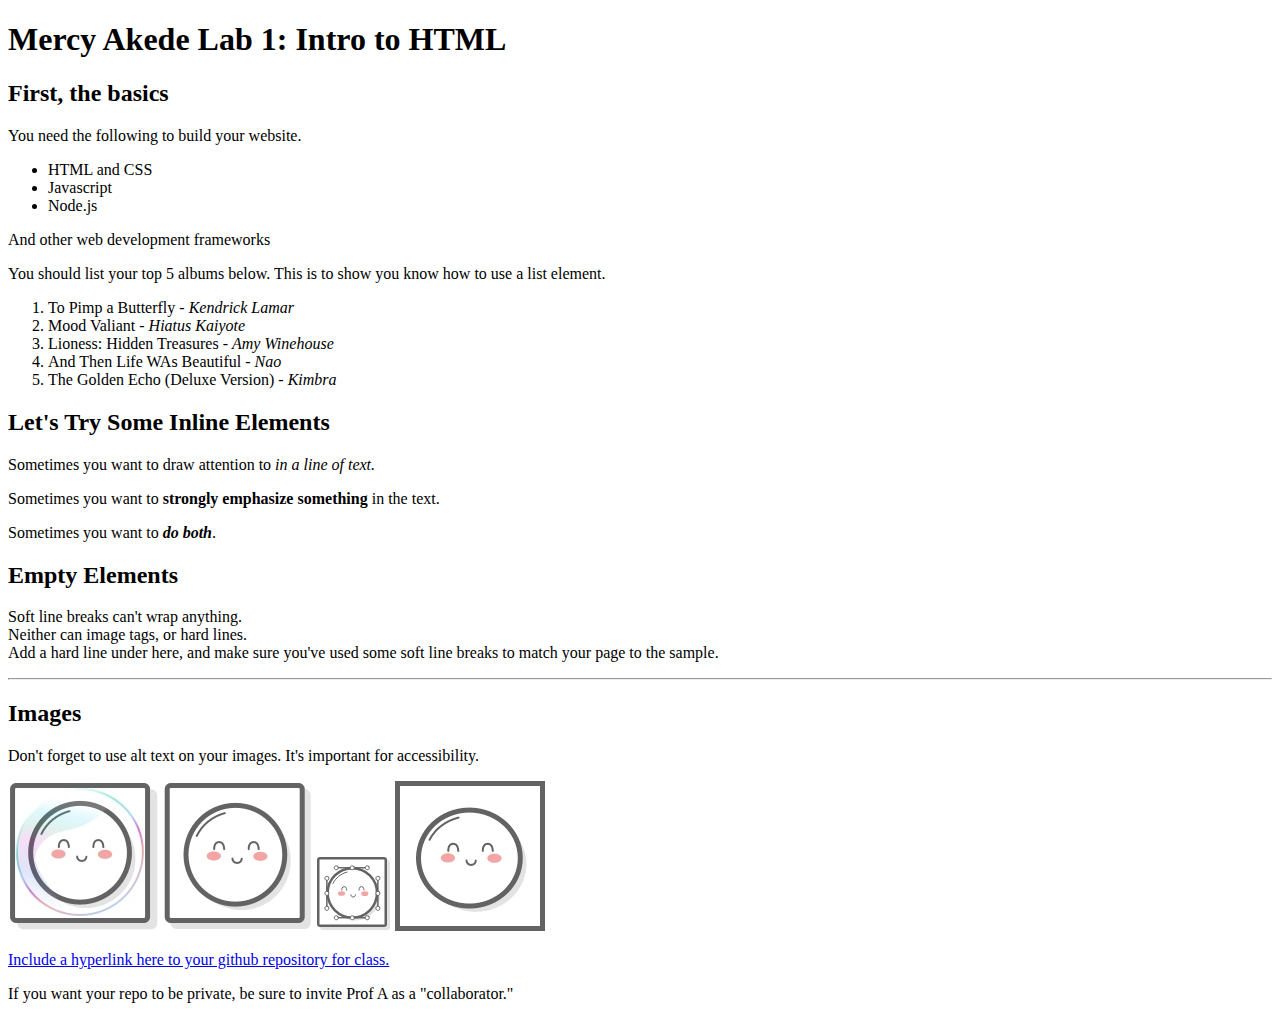
<file: client/lab_1/index.html>
<!DOCTYPE html>
<html>
    <head>
        <title>Mercy Akede Lab 1: Intro to HTML</title>
    </head>
    <body>
        <h1>Mercy Akede Lab 1: Intro to HTML</h1>

        <h2>First, the basics</h2>
        <p>You need the following to build your website.</p>
        <ul>
            <li>HTML and CSS</li>
            <li>Javascript
            <li>Node.js</li>
        </ul>
        <p>And other web development frameworks</p>
        <p>You should list your top 5 albums below. This is to show you know how to use a list element.</p>
        <ol>
            <li>To Pimp a Butterfly - <em>Kendrick Lamar</em></li>
            <li>Mood Valiant - <em>Hiatus Kaiyote</em></li>
            <li>Lioness: Hidden Treasures - <em>Amy Winehouse</em></li>
            <li>And Then Life WAs Beautiful - <em>Nao</em></li>
            <li>The Golden Echo (Deluxe Version) - <em>Kimbra</em></li>
        </ol>

        <h2>Let's Try Some Inline Elements</h2>
        <p>Sometimes you want to draw attention to <em>in a line of text.</em></p>
        <p>Sometimes you want to <strong>strongly emphasize something</strong> in the text.</p>
        <p>Sometimes you want to <em><strong>do both</strong></em>.</p>
       
        <h2>Empty Elements</h2>
        
        <p>Soft line breaks can't wrap anything. <br/>Neither can image tags, or hard lines.<br/>
        Add a hard line under here, and make sure you've used some soft line breaks to match your page to the sample.</p>
        <hr/>
        <h2>Images</h2>
        <p>Don't forget to use alt text on your images. It's important for accessibility.</p>
        <img src="images/mochi.jpg" alt='JPG mochi'/>
        <img src="images/mochi.png" alt='PNG mochi'/>
        <img src="images/mochi.svg" alt='SVG mochi'/>
        <img src="images/mochi.gif" alt='GIF mochi'/>

        <p><a href='https://github.com/mercums/INST377-Lab-Work'>Include a hyperlink here to your github repository for class.</a></p>
        <p>If you want your repo to be private, be sure to invite Prof A as a "collaborator."</p>
    </body>
</html>
</file>
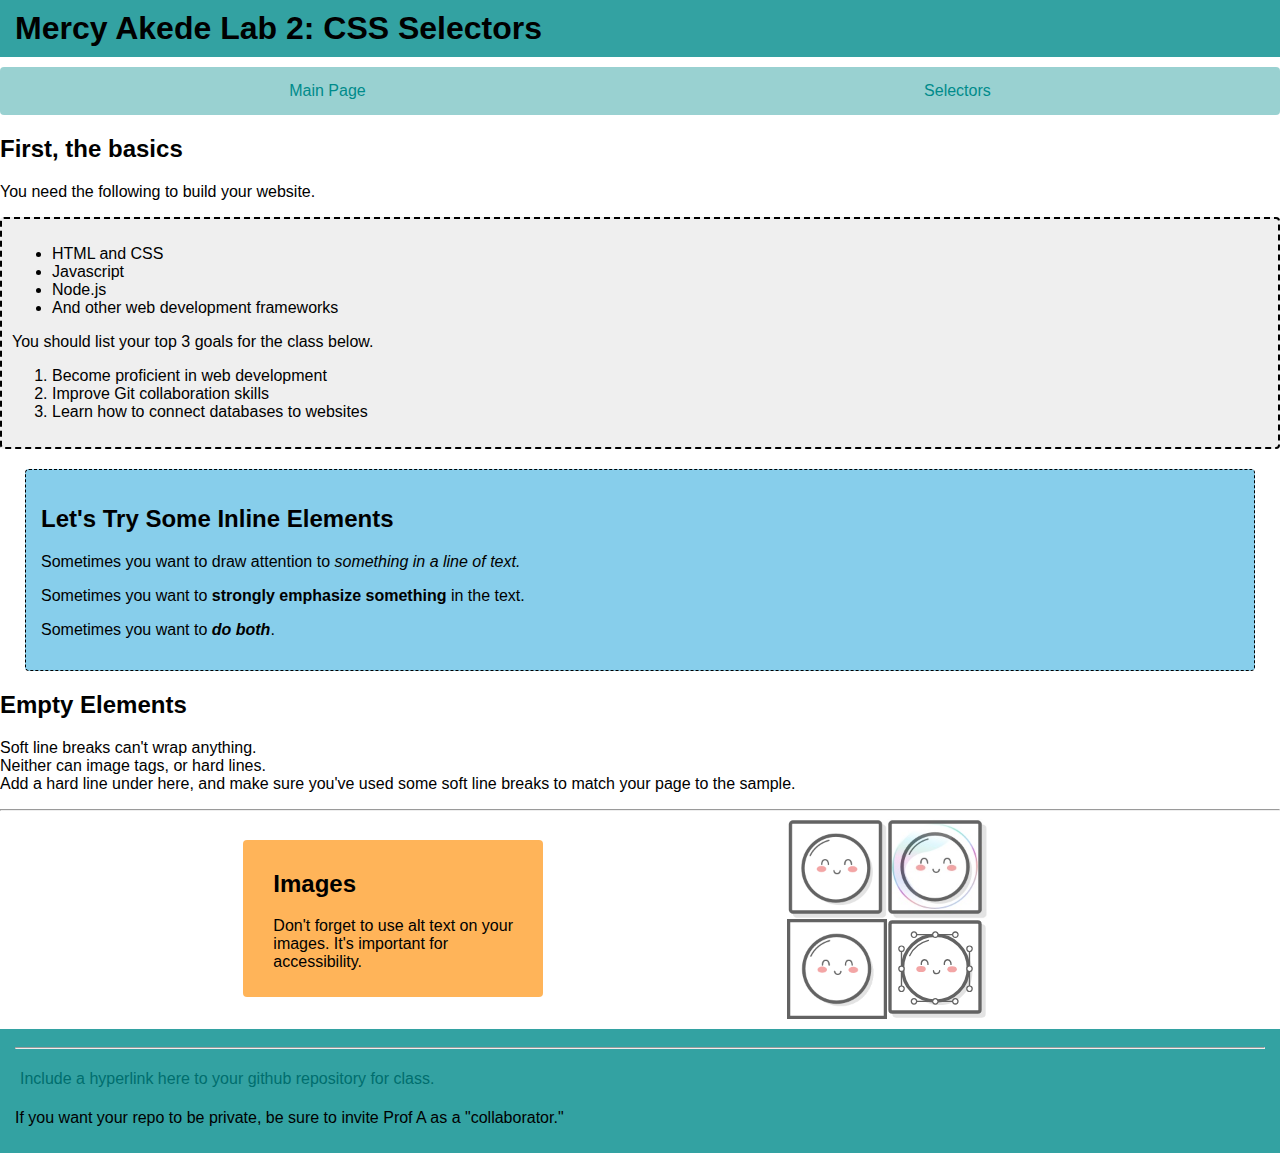
<file: client/lab_2/index.html>
<!DOCTYPE html>
<html>

<head>
    <meta charset="UTF-8"/>
    <title>Mercy Akede Lab 1: Intro to HTML</title>
    <link rel="stylesheet" href="styles.css"/>
</head>

<body>
    <div class="wrapper">
        <h1 class="header">Mercy Akede Lab 2: CSS Selectors</h1>
        <nav>
            <a href="index.html"> Main Page</a>
            <a href="selectors.html">Selectors</a>
        </nav>
        <h2>First, the basics</h2>
        <p>You need the following to build your website.</p>
        <div class="section_1">
            <ul>
                <li>HTML and CSS</li>
                <li>Javascript
                <li>Node.js</li>
                <li>And other web development frameworks</li>
            </ul>
            <p>You should list your top 3 goals for the class below.</p>
            <ol>
                <li>Become proficient in web development</li>
                <li>Improve Git collaboration skills</li>
                <li>Learn how to connect databases to websites</li>
            </ol>
        </div>
        <div class="section_2">
            <h2>Let's Try Some Inline Elements</h2>
            <p>Sometimes you want to draw attention to <em> something in a line of text.</em></p>
            <p>Sometimes you want to <strong>strongly emphasize something</strong> in the text.</p>
            <p>Sometimes you want to <em><strong>do both</strong></em>.</p>
        </div>
        <h2>Empty Elements</h2>

        <p>Soft line breaks can't wrap anything. <br/>Neither can image tags, or hard lines.<br/>
            Add a hard line under here, and make sure you've used some soft line breaks to match your page to the sample.
        </p>
        <hr/>

        <div class="section_4">
            <div class="text">
                <h2>Images</h2>
                <p>Don't forget to use alt text on your images. It's important for accessibility.</p>
            </div>
            <div class = "grid">
                <img src="images/mochi.png" alt='This png image depicts a personified white smiling mochi with blush pink cheeks.' />
                <img src="images/mochi.jpg" alt='This jpg image depicts a personified white smiling mochi with blush pink cheeks within a holographic bubble.' />
                <img src="images/mochi.gif" alt='This gif depicts a bouncing personified white smiling mochi with blush pink cheeks.' />
                <img src="images/mochi.svg" alt='This svg image depicts a personified white smiling mochi with blush pink cheeks. There are line segments framing the top, right, left and bottom of the mochi.' />
            </div>
        </div>
        <div class="footer">
            <hr/>
            <p><a href='https://github.com/mercums/INST377-Lab-Work'>Include a hyperlink here to your github repository for
                    class.</a></p>
            <p>If you want your repo to be private, be sure to invite Prof A as a "collaborator."</p>
        </div>
    </div>   
</body>

</html>
</file>
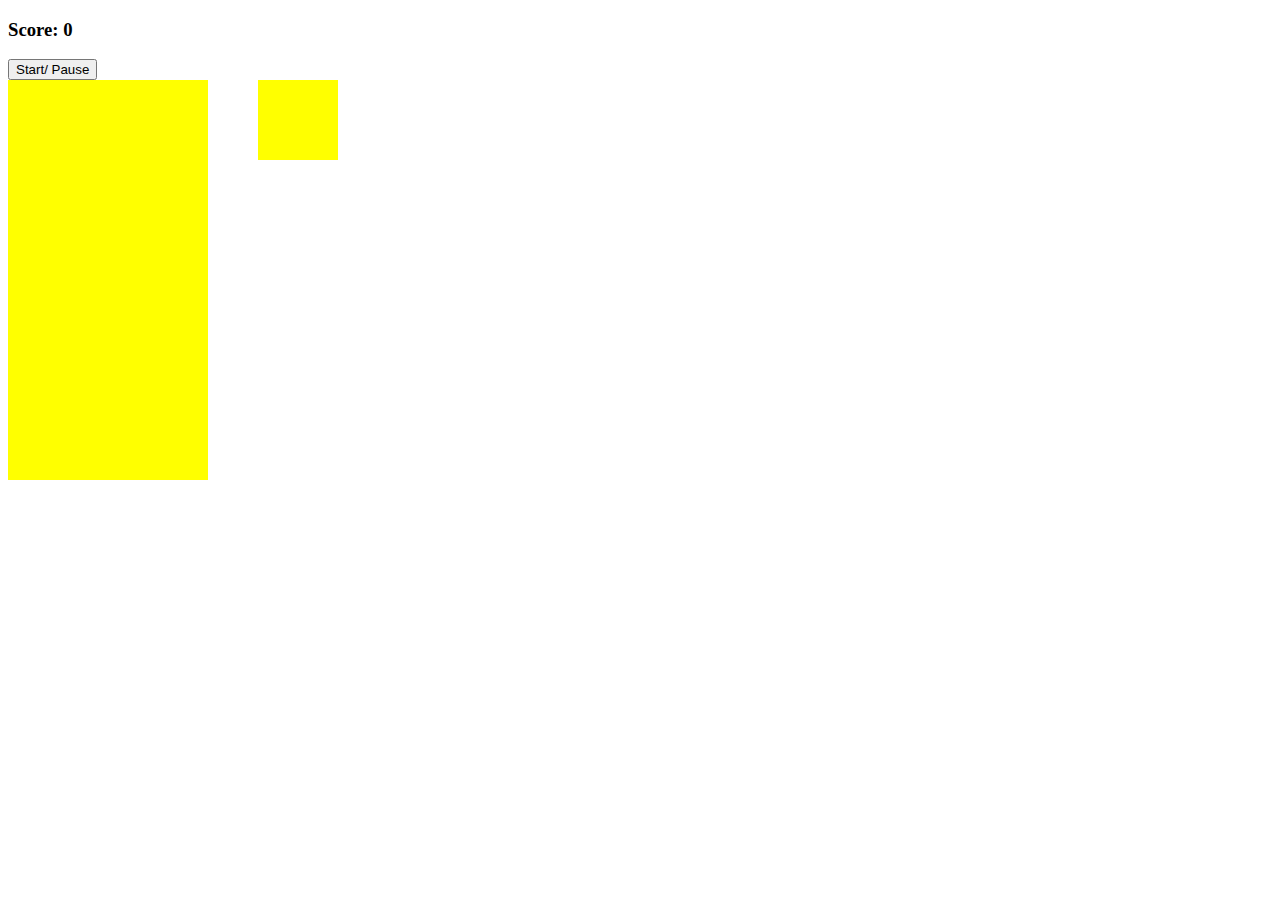
<file: client/tetris/index.html>
<!DOCTYPE html>
<html lang="en" dir="ltr">
    <head>
        <meta charset="utf-8">
        <script src="script.js" charset="utf-8"></script>
        <link rel="stylesheet" href="style.css"></link>
        <title>Basic Tetris</title>
    </head>
    <body>

        <h3>Score: <span id="score">0</span></h3>
        <button id="start-button">Start/ Pause</button>
        <div class='container'>
            <div class="grid">
                <div></div>
                <div></div>
                <div></div>
                <div></div>
                <div></div>
                <div></div>
                <div></div>
                <div></div>
                <div></div>
                <div></div>
                <div></div>
                <div></div>
                <div></div>
                <div></div>
                <div></div>
                <div></div>
                <div></div>
                <div></div>
                <div></div>
                <div></div>
                <div></div>
                <div></div>
                <div></div>
                <div></div>
                <div></div>
                <div></div>
                <div></div>
                <div></div>
                <div></div>
                <div></div>
                <div></div>
                <div></div>
                <div></div>
                <div></div>
                <div></div>
                <div></div>
                <div></div>
                <div></div>
                <div></div>
                <div></div>
                <div></div>
                <div></div>
                <div></div>
                <div></div>
                <div></div>
                <div></div>
                <div></div>
                <div></div>
                <div></div>
                <div></div>
                <div></div>
                <div></div>
                <div></div>
                <div></div>
                <div></div>
                <div></div>
                <div></div>
                <div></div>
                <div></div>
                <div></div>
                <div></div>
                <div></div>
                <div></div>
                <div></div>
                <div></div>
                <div></div>
                <div></div>
                <div></div>
                <div></div>
                <div></div>
                <div></div>
                <div></div>
                <div></div>
                <div></div>
                <div></div>
                <div></div>
                <div></div>
                <div></div>
                <div></div>
                <div></div>
                <div></div>
                <div></div>
                <div></div>
                <div></div>
                <div></div>
                <div></div>
                <div></div>
                <div></div>
                <div></div>
                <div></div>
                <div></div>
                <div></div>
                <div></div>
                <div></div>
                <div></div>
                <div></div>
                <div></div>
                <div></div>
                <div></div>
                <div></div>
                <div></div>
                <div></div>
                <div></div>
                <div></div>
                <div></div>
                <div></div>
                <div></div>
                <div></div>
                <div></div>
                <div></div>
                <div></div>
                <div></div>
                <div></div>
                <div></div>
                <div></div>
                <div></div>
                <div></div>
                <div></div>
                <div></div>
                <div></div>
                <div></div>
                <div></div>
                <div></div>
                <div></div>
                <div></div>
                <div></div>
                <div></div>
                <div></div>
                <div></div>
                <div></div>
                <div></div>
                <div></div>
                <div></div>
                <div></div>
                <div></div>
                <div></div>
                <div></div>
                <div></div>
                <div></div>
                <div></div>
                <div></div>
                <div></div>
                <div></div>
                <div></div>
                <div></div>
                <div></div>
                <div></div>
                <div></div>
                <div></div>
                <div></div>
                <div></div>
                <div></div>
                <div></div>
                <div></div>
                <div></div>
                <div></div>
                <div></div>
                <div></div>
                <div></div>
                <div></div>
                <div></div>
                <div></div>
                <div></div>
                <div></div>
                <div></div>
                <div></div>
                <div></div>
                <div></div>
                <div></div>
                <div></div>
                <div></div>
                <div></div>
                <div></div>
                <div></div>
                <div></div>
                <div></div>
                <div></div>
                <div></div>
                <div></div>
                <div></div>
                <div></div>
                <div></div>
                <div></div>
                <div></div>
                <div></div>
                <div></div>
                <div></div>
                <div></div>
                <div></div>
                <div></div>
                <div></div>
                <div></div>
                <div></div>
                <div></div>
                <div></div>
                <div></div>
                <div></div>
                <div></div>
                <div></div>
                <div></div>
                <div  class="taken"></div>
                <div class="taken"></div>
                <div class="taken"></div>
                <div class="taken"></div>
                <div class="taken"></div>
                <div class="taken"></div>
                <div class="taken"></div>
                <div class="taken"></div>
                <div class="taken"></div>
                <div class="taken"></div>
            </div>

            <div class='mini-grid'>
                <div></div>
                <div></div>
                <div></div>
                <div></div>
                <div></div>
                <div></div>
                <div></div>
                <div></div>
                <div></div>
                <div></div>
                <div></div>
                <div></div>
                <div></div>
                <div></div>
                <div></div>
                <div></div>
            </div>
        </div>
    </body>
</html>
</file>
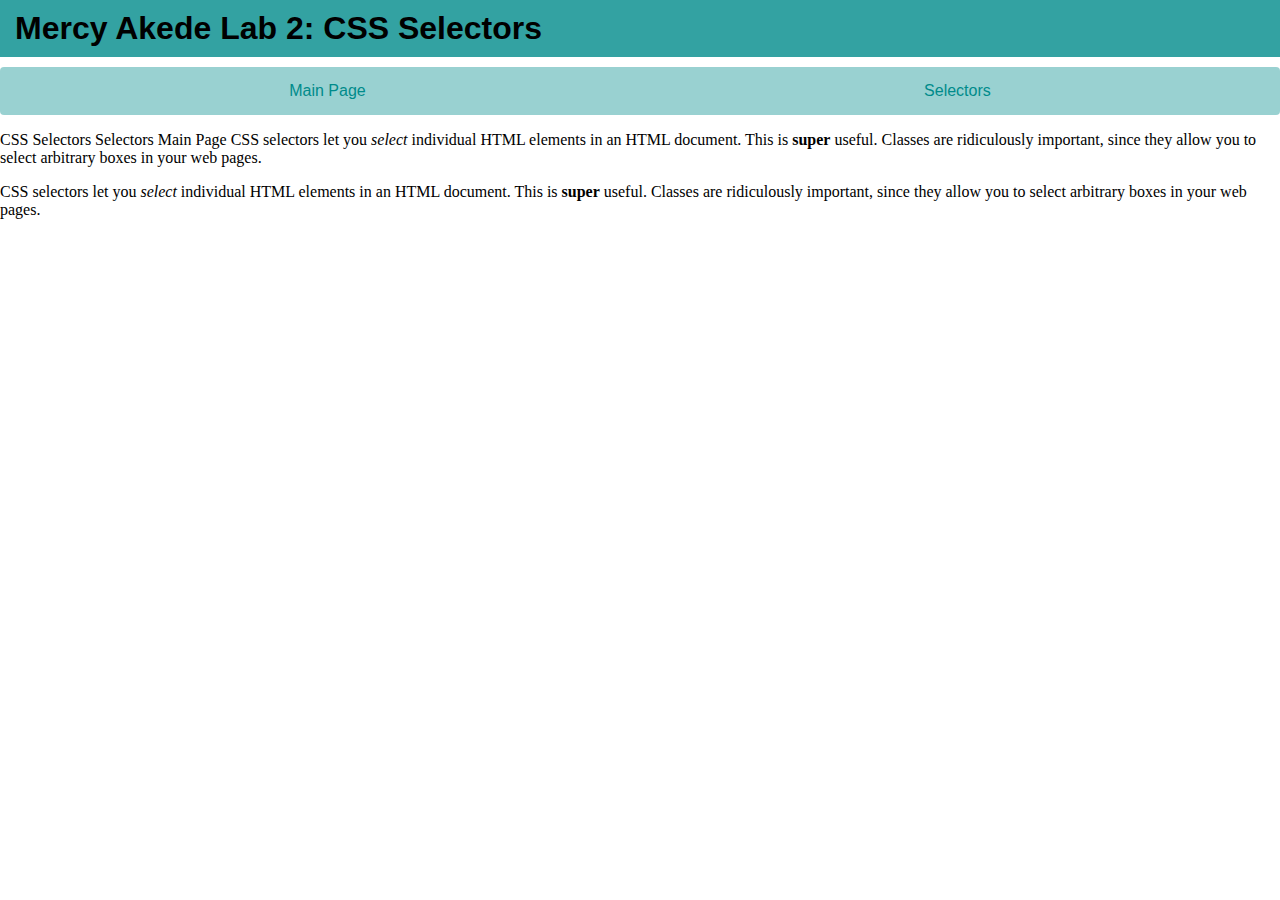
<file: client/lab_2/selectors.html>
<!DOCTYPE html>
<html>

<head>
  <meta charset="UTF-8" />
  <title>Mercy Akede Lab 1: Intro to HTML</title>
  <link rel="stylesheet" href="styles.css" />
</head>

<body>
  <div class="wrapper">
    <h1 class="header">Mercy Akede Lab 2: CSS Selectors</h1>
    <nav>
      <a href="index.html"> Main Page</a>
      <a href="selectors.html">Selectors</a>
    </nav>
  </div>
  <p>CSS Selectors
  
  Selectors
  Main Page
  
  CSS selectors let you <em>select</em> individual HTML elements in an HTML document. This is <strong>super</strong>
  useful.
  Classes are ridiculously important, since they allow you to select arbitrary boxes in your web pages.</p>
</body>
</html>
CSS selectors let you <em>select</em> individual HTML elements in an HTML document. This is <strong>super</strong> useful.
Classes are ridiculously important, since they allow you to select arbitrary boxes in your web pages.
</file>
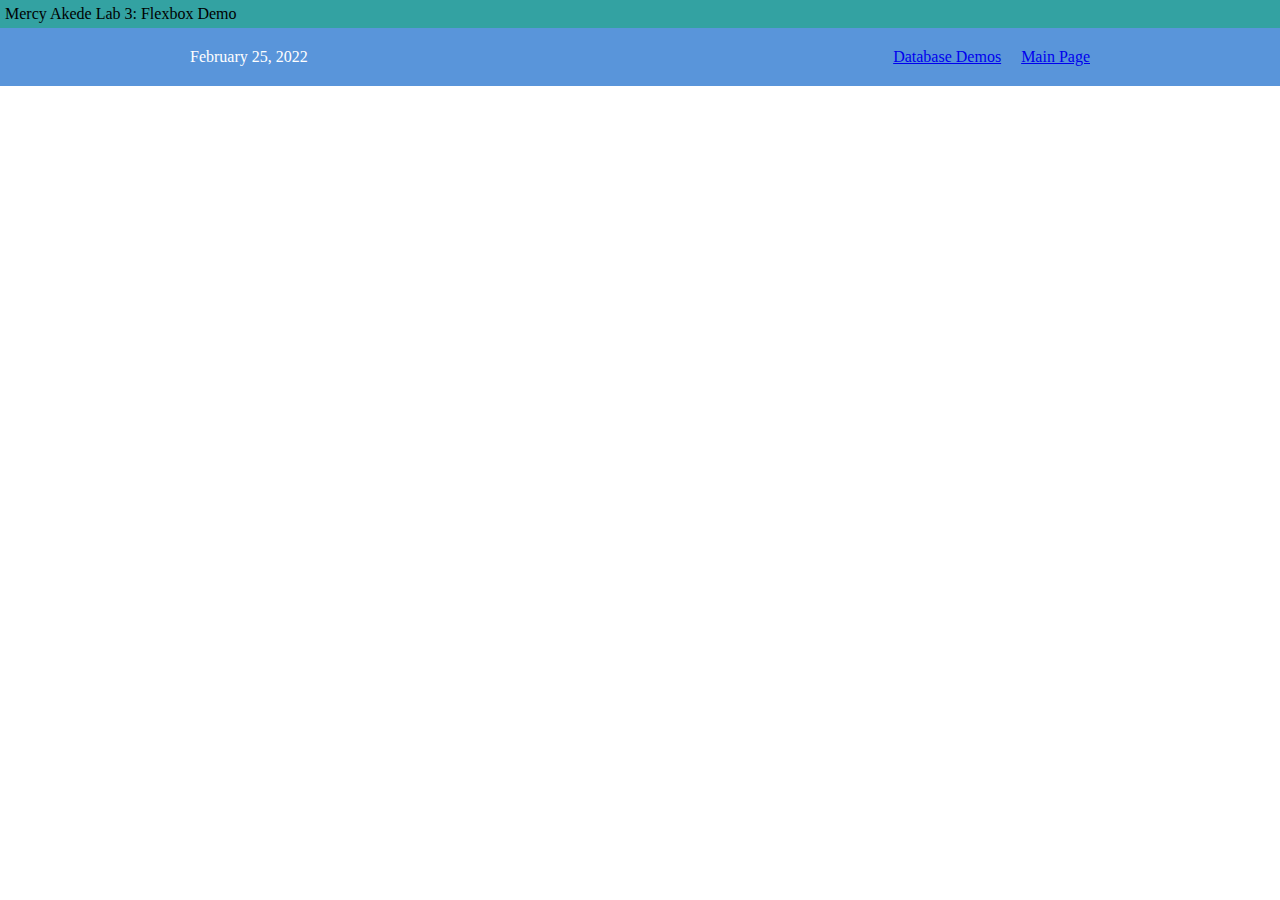
<file: client/lab_3/data.html>
<!DOCTYPE html>
<html lang='en'>

<head>
  <meta charset='UTF-8' />
  <title>Some Data Page</title>
  <link rel='stylesheet' href='styles.css' />
</head>

<body>
  <div class='lab-header'>Mercy Akede Lab 3: Flexbox Demo</div>
  <div class='menu-container'>
    <div class='menu'>
      <div class='date'>February 25, 2022</div>
      <div class='database-demos'><a href="./data.html">Database Demos</a></div>
      <div class='main-page'><a href="./index.html">Main Page</a></div>
    </div>
  </div>
</body>

</html>
</file>
<file: client/lab_2/styles.css>
* {
  box-sizing: border-box;
}
body {
  margin: 0;
  padding: 0;
}

/* p {
  padding:0;
  margin:0;
} */

a {
  display: inline-block;
  text-decoration: none;
  padding: 5px;
}

a:hover {
  background-color: springgreen;
  color: white;
}

nav {
  background-color: rgba(0,139, 139,0.4);
  border-radius: 4px;
  padding: 10px;
  margin-bottom: 15px;
  display: flex;
  justify-content: space-around;
}

nav a {
  color: rgba(0,139, 139, 1);
}


/* Page styles */
.wrapper {
  font-family: ‘Segoe UI’, Candara, ‘Bitstream Vera Sans’, ‘DejaVu Sans’, ‘Bitsream Vera Sans’, ‘Trebuchet MS’, Verdana, ‘Verdana Ref’, sans-serif;
  margin:0;
}

.container {
  margin: 0 20px;
}

.header{
  width: 100%;
  display: inline-block;
  background-color: rgba(0,139, 139,0.8);
  padding: 10px 15px;
  margin: 0;
  margin-bottom: 10px;
}

.footer {
  width: 100%;
  display: inline-block;
  background-color: rgba(0,139, 139,0.8);
  padding: 10px 15px;
  margin: 0;
  margin-top: 10px;
}

.footer a {
  color: rgba(0,110, 110, 1);
}

.subtitle {
  color: rgba(0,0,0,0.8);
  margin: 0px;
  margin-bottom: 5px;
}

.default{
  margin-bottom: 5px;
}

.section_1 {
  background-color: #EFEFEF;
  border: 2px dashed;
  border-radius: 4px;
  padding: 10px;
  margin-bottom: 15px;
  margin-top: 5px;
}

.section_2 {
  background-color: skyblue;
  border: 1px dashed #000;
  border-radius: 4px;
  padding: 15px;
  margin: 20px 25px;
}

.section_2 .subtitle {
  margin: 0;
  margin-bottom: 15px;
}

.section_3 {
  margin-bottom: 25px;
}

.section_4 {
  display: flex;
  flex-direction: row wrap;
  justify-content: space-evenly;
  align-items: center;
}

.section_4 .text {
  display: block;
}

.section_4 div.text{
  display: block;
  border-radius: 4px;
  background-color: #ff8c00a6;
  padding: 10px 30px;
  max-width: 300px;
}

.section_4 .text ul {
  list-style: circle;
  margin:0;
  padding:0;
}

.section_4 div.right{
  display: block;
  border-radius: 4px;
  background-color: #ffe100a6;
  padding: 10px;
  max-width: 300px;
}

.grid {
  display: flex;
  justify-content: flex-start;
  width: 250px;
  flex-flow: wrap;
}

.grid img {
  width: 100px;
}
</file>
<file: client/tetris/style.css>
.container{
    display: flex;
}
.grid {
    width: 200px;
    height: 400px;
    display: flex;
    flex-wrap: wrap;
    background-color: yellow;
}

.grid div {
    height: 20px;
    width: 20px;
}

.tetrimino {
    background-color: blue;
}

.mini-grid {
    margin-left: 50px;
    width: 80px;
    height: 80px;
    display: flex;
    flex-wrap: wrap;
    background-color: yellow;
}

.mini-grid div {
    height: 20px;
    width: 20px;
}
</file>
<file: client/lab_3/styles.css>
* {
  margin: 0;
  padding: 0;
  box-sizing: border-box;
}

/* Mobile Styles */
@media only screen and (max-width: 400px) {
  .photo-grid-item {
    width: 50%;
    height: 195px;
  }
}

/* Tablet Styles */
@media only screen and (min-width: 401px) and (max-width: 960px) {

}

/* Desktop Styles */
@media only screen and (min-width: 961px) {
  .photo-grid-item {
    width: 33.3%;
    height: 300px;
  }
}
.lab-header {
  background-color: rgba(0,139, 139,0.8);
  padding: 5px;
}

.menu-container {
  color: #fff;
  background-color: #5995DA;  /* Blue */
  padding: 20px 0;
  display: flex;
  justify-content: center;
}

.menu {
  border: 1px;
  width: 900px;
  display: flex;
  justify-content: space-between;
}

.links {
  border: 1px;
  display: flex;
  justify-content: flex-end;
}

.database-demos {
  margin-left: auto;
}

.main-page {
  margin-left: 20px;
}

.header-container {
  color: #5995DA;
  background-color: #D6E9FE;
  display: flex;
  justify-content: center;
}

.header {
  width: 900px;
  height: 300px;
  display: flex;
  justify-content: space-between;
  align-items: center;
}

.illustration {
  width: 100%;
}

.github,
.logo,
.group-project {
  border: 1px solid x#5995DA;
}

.github,
.group-project {
  align-self: flex-end;
  margin-bottom: 20px;
}

.photo-grid-container {
  display: flex;
  justify-content: center;
}

.photo-grid {
  width: 900px;
  display: flex;
  justify-content: center;
  flex-wrap: wrap;
  flex-direction:row-reverse;
  align-items: center;
}

/*While this is included in the Interneting is Hard instructions, I have omitted it to match the image on the ELMS submission page
 .photo-grid-item {
  border: 1px solid #fff;
} */
.first-item {
  order: 1;
}

.last-item {
  order: -1;
}

.footer {
  display: flex;
  justify-content: space-between;
}

.footer-item {
  border: 1px solid #fff;
  background-color: #D6E9FE;
  height: 200px;
  flex: 1;
}

.footer-one,
.footer-three {
  background-color: #5995DA;
  flex: initial;
  width: 300px;
}

.footer-two {
  flex: 2;
}
</file>
